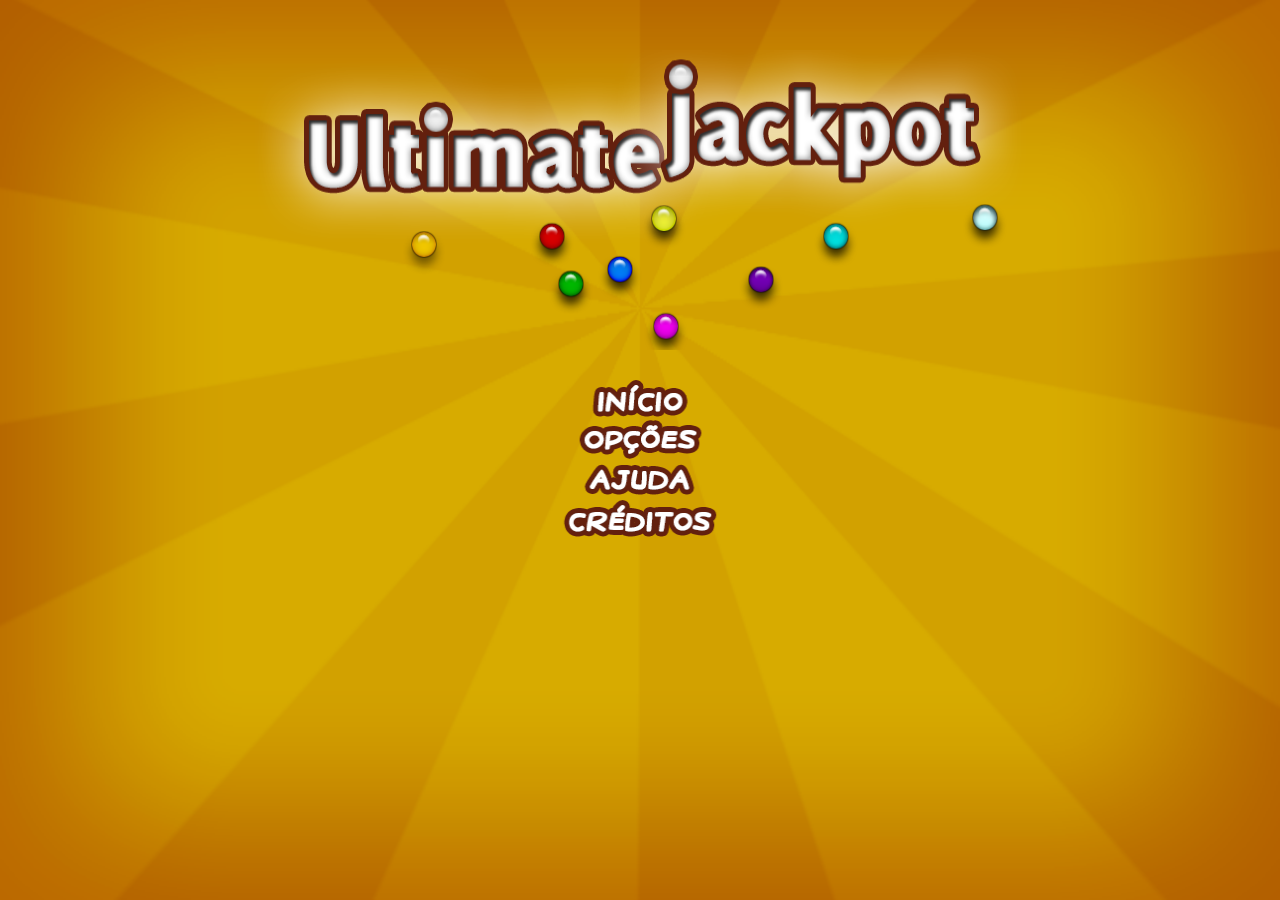
<file: index.html>
<!DOCTYPE html PUBLIC "-//W3C//DTD XHTML 1.0 Strict//EN"
        "http://www.w3.org/TR/xhtml1/DTD/xhtml1-strict.dtd">
<html xmlns="http://www.w3.org/1999/xhtml">
<head>
	<meta http-equiv="Content-Type" content="text/html; charset=UTF-8" />
    <script type="text/javascript" src="js/crafty.js"></script>
    <script type="text/javascript" src="js/jquery-1.10.2.js"></script>
    <script type="text/javascript" src="js/jackpot.js"></script>
    <script type="text/javascript" src="js/scenes/loading.js"></script>
    <script type="text/javascript" src="js/scenes/arena.js"></script>
    <script type="text/javascript" src="js/scenes/splash.js"></script>
    <script type="text/javascript" src="js/scenes/names.js"></script>
    <script type="text/javascript" src="js/scenes/conf.js"></script>
    <script type="text/javascript" src="js/scenes/help.js"></script>
    <script type="text/javascript" src="js/scenes/credits.js"></script>
    <script type="text/javascript" src="js/scenes/replay.js"></script>
    <script type="text/javascript" src="js/scenes/check.js"></script>
    <script type="text/javascript" src="js/seedrandom.js"></script>
    <script type="text/javascript" src="js/km-api.js"></script>
    <script type="text/javascript" src="js/components.js"></script>
    <script type="text/javascript" src="js/sha1.js"></script>
    <script type="text/javascript" src="js/jquery-1.10.2.js"></script>
    <link type="text/css" rel="stylesheet" href="css/font-awesome.css">
    <link type="text/css" rel="stylesheet" href="css/ujh5.css">
    <link href='http://fonts.googleapis.com/css?family=Days+One' rel='stylesheet' type='text/css'>

    
    <title>Ultimate Jackpot</title>
    <style type="text/css">
    	body, html { margin:0; padding: 0; overflow:hidden; font-family:Arial; font-size:20px; }
   	 	body {background-color:#111111; background-image: url('images/bg-body.png') }
    	#cr-stage { border:0px solid #f1f1f1; margin:0px auto; color:white; background-color:#111111;background-image: url('images/bg-body.png');}
    	#upload-file-container {
           background-image: url('images/start.png') no-repeat;
        }
        
        #upload-file-container input {
           filter: alpha(opacity=1);
           opacity: 1;
           width: 440px;
           height: 21px;
           font-size: 12px;
           background-color: rgba(0,0,0,0.3)
        }
        
        .names {font-family: tahoma; font-size: 10px; color: #63200e; width: 700px; height: 200px;}
        .names td {background-color: rgba(255, 200, 48, 0.5); width: 130px; padding: 5px}
        .names tr:nth-child(2n){background-color: rgba(256,256,256, 0.5)}
        .alert{ width: 70%;  margin: auto; border: 1px solid #f1f4f1; margin: auto; background-color: rgba(0, 0, 0, 0.6); font-family: tahoma; font-size: 12px; box-shadow: 3px 3px 0px rgba(0,0,0,0.5); z-index: 1}
        .alert div.titulo { background-color: rgba(255, 255, 255, 0.8); padding: 5px; font-weight: bold; color:#63200e; }
        .alert div.corpo { padding: 5px; color: #ffffff; font-size: 14px; text-align: center; }
        .alert div.botao { padding: 5px; color: #ffcc33; font-size: 14px; text-align: center; }
        .alert div.botao span {cursor: pointer; display: inline-block; width: 50px; background-color: #ffcc33; padding: 5px; color: #63200e; border: 1px solid #63200e; margin: 5px; display: inline-block; text-decoration: none}
        .alert a.botao {text-align: center; cursor: pointer; width: 50px; background-color: #ffcc33; padding: 5px; color: #63200e; border: 1px solid #63200e; margin: 5px; display: inline-block; text-decoration: none; font-weight: bold}
        #nameOfPlayers{ background-color: #975313; color: #ffffff; font-family: tahoma; font-size: 15px; font-weight: normal; border: 3px solid #87480C; }
        .config {width: 200px; height: 30px; background-color: rgba(0, 0, 0, 0.1); border: 1px solid #87480C; font-family: 'tahoma'; font-size: 18px; color: #87480C; padding: 0 5px;  }
        .button-color{width: 21px; height: 21px; border: none}
    </style>
</head>
<body>
<div id="cr-stage"></div>
</body>
</html>
</file>
<file: css/ujh5.css>
.toggle-box { border-bottom: 1px solid #492605; border-top: 1px solid #AF6014; width: 700px}
.toggle-box div.title{ background-color: #87480C; padding: 0px; border-radius: 0; color:#FFCC33; font-family: tahoma; height: 30px; line-height: 30px; font-size: 16px}
.toggle-box div.title i.caret{ float: right; font-size: 14px; line-height: 30px; margin-right: 10px;}
.toggle-box div.body { height: auto; padding: 5px; color:#63200E; border: solid 1px #87480C; display: none; font-size: 14px; max-height: 500px; overflow-y: auto }
.toggle-box div.topic-icon {background-color: #C7660A; width: 30px; display: inline-block; float: left; text-align: center; height: 30px;  line-height: 30px}
.toggle-box span{margin-left: 5px}

.container {overflow-y: scroll; display: inline-block; max-height: 300px}

p {font-family: tahoma; }
</file>
